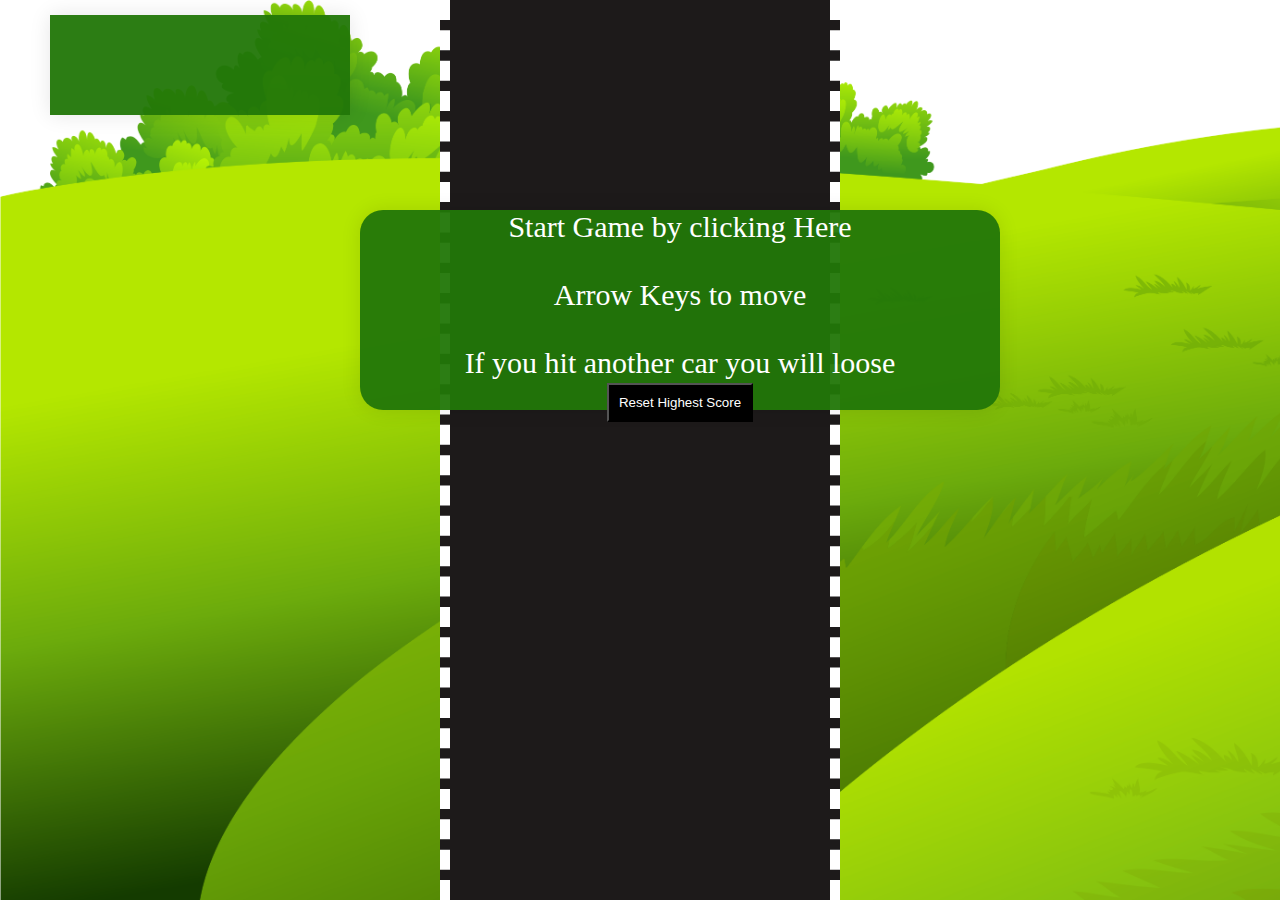
<file: index.html>
<!DOCTYPE html>
<html lang="en">
<head>
    <meta charset="UTF-8">
    <meta name="viewport" content="width=device-width, initial-scale=1.0">
    <title>Car game JavaScript</title>
    <link rel="stylesheet" href="styles.css">
</head>
<body>
    <div class="CarGame">
        <div class="Score"></div>
        <div class="StartScreen">
            <p>Start Game by clicking Here<br><br>Arrow Keys to move<br><br>If you hit another car you will loose</p>
            <button onclick="Reset()">Reset Highest Score</button>
        </div>
        <div class="GameArea"></div>
    </div>       
    <script src="script.js"></script>
</body>
</html>
</file>
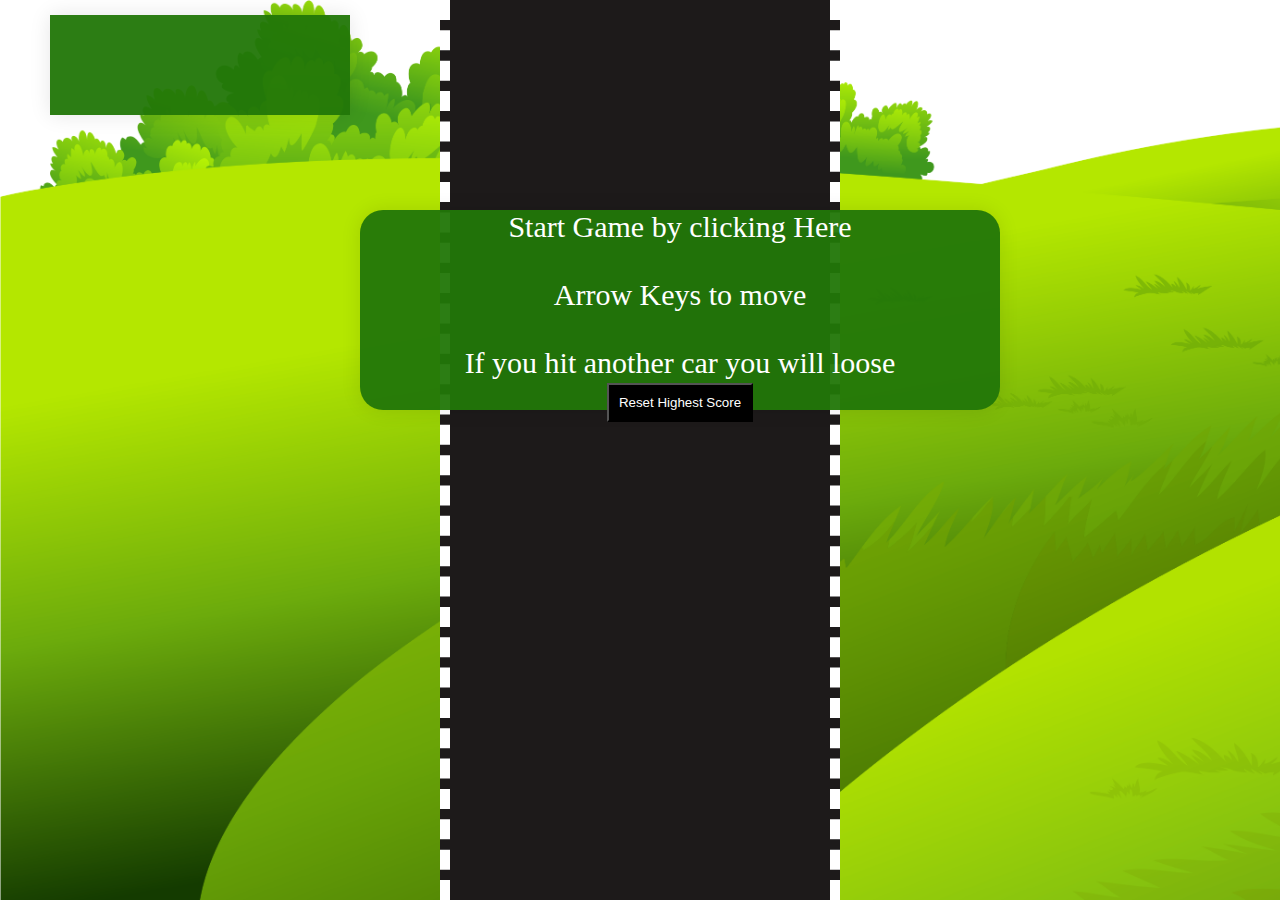
<file: game.html>
<!DOCTYPE html>
<html lang="en">
<head>
    <meta charset="UTF-8">
    <meta name="viewport" content="width=device-width, initial-scale=1.0">
    <title>FRENS RACE</title>
    <link rel="stylesheet" href="styles.css">
</head>
<body>
    <div class="CarGame">
        <div class="Score"></div>
        <div class="StartScreen">
            <p>Start Game by clicking Here<br><br>Arrow Keys to move<br><br>If you hit another car you will loose</p>
            <button onclick="Reset()">Reset Highest Score</button>
        </div>
        <div class="GameArea"></div>
    </div>       
    <script src="script.js"></script>
</body>
</html>
</file>
<file: styles.css>
*{
    box-sizing: border-box;
    margin: 0;
    padding: 0;        
}
.hide{
    display: none;
}
.car{
    width: 50px;
    height: 70px;
    background-color: red;
    position: absolute;
    bottom: 120px;
    background-image: url(Images/car.jpg);
    background-size: cover;
}
.GameArea{
    width: 400px;
    height: 100vh;
    background-color: rgb(29, 26, 26);
    margin: auto;
    position: relative;
    overflow: hidden;
    border-left: 10px dashed white;
    border-right:10px dashed white;
}
.lines{
    width: 10px;
    height: 100px;
    background: white;
    position: absolute;
    margin-left: 195px;
}
.CarGame{
    background-image: url(Images/backgrass.png);
    background-size: cover;

}
.other{
    width: 50px;
    height: 70px;
    background-color: red;
    position: absolute;
    bottom: 120px;
    background-image: url(Images/car4.jpg);
    background-size: cover;

}
.Score{
    position: absolute;
    top: 15px;
    left: 50px;
    text-align: center;
    padding-top: 23px;
    font-size: 30px;
    line-height: 20px;
    background-color: rgba(34, 119, 8, 0.952);
    color: white;
    width: 300px;
    height: 100px;
    box-shadow: 0 0 20px 0px rgba(0,0,0,0.1);
}
.StartScreen{
    position: absolute;
    background-color: rgba(34, 119, 8, 0.952);
    color: white;
    z-index: 1;
    margin-top: 210px;
    margin-left:360px;
    text-align: center;
    box-shadow: 0 0 20px 0px rgba(0,0,0,0.1);
    font-size: 30px;
    width: 50%;
    height: 200px;
    cursor: pointer;
    border-radius: 23px;

}
button{
    padding: 10px;
    text-align: center;
    background-color: black;
    color: white;
}
</file>
